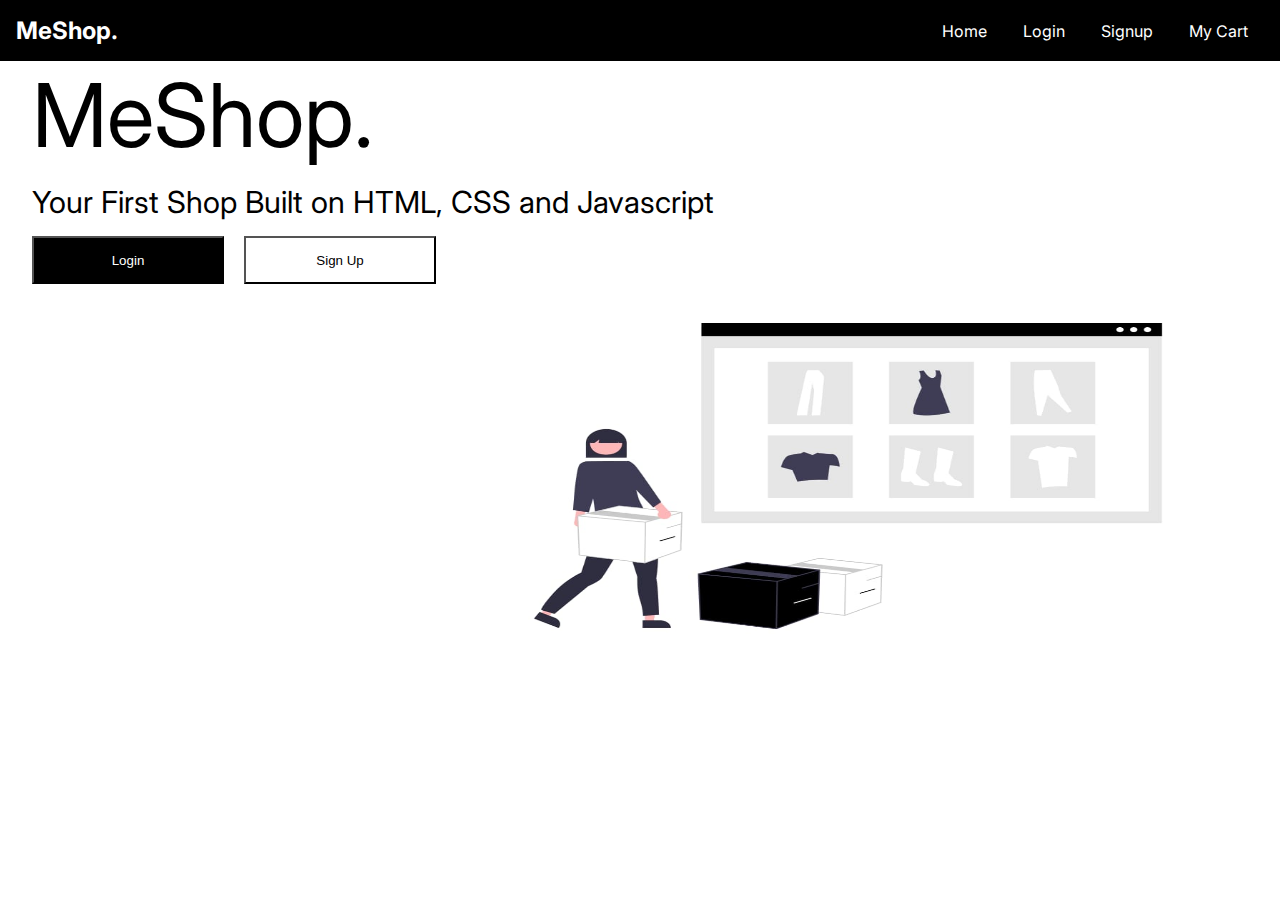
<file: index.html>
<!DOCTYPE html>
<html lang="en">
<head>
    <meta charset="UTF-8">
    <meta http-equiv="X-UA-Compatible" content="IE=edge">
    <meta name="viewport" content="width=device-width, initial-scale=1.0">
    <title>F3 Shopping Cart Project</title>
    <link rel="stylesheet" href="./styles.css">
</head>
<body>
    <nav>
      <div class="brand">
        <a href="/">MeShop.</a>
      </div>
      <div class="nav-items">
        <a href="./index.html">Home</a>
        <a href="./login/index.html">Login</a>
        <a href="./signup/index.html">Signup</a>
        <a href="./login/index.html">My Cart</a>
      </div>
    </nav>
    <main>
    <div class="heading">
      <p id="h1">MeShop.</p>
      <p id="h4">Your First Shop Built on HTML, CSS and Javascript</p>
      <button id="login-btn">Login</button>
      <button id="signup-btn">Sign Up</button>
    </div>
    <main-content>
    <img src="./landingPagePic.jpg" alt="shopping-image" id="img2">
  </main-content>
</main>
<script src="./script.js"></script>
  </body>
</html>
</file>
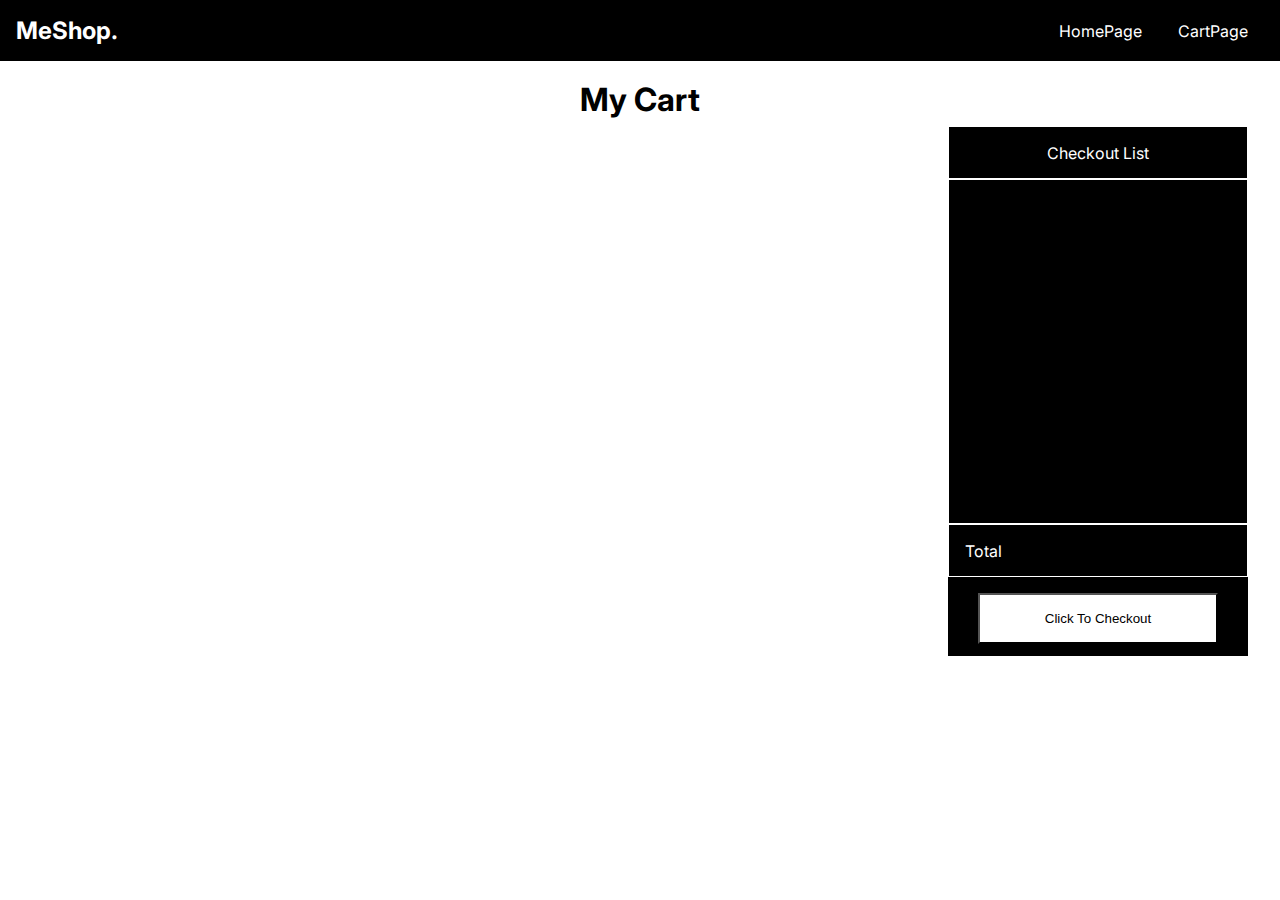
<file: cart/index.html>
<!DOCTYPE html>
<html lang="en">
  <head>
    <meta charset="UTF-8" />
    <meta http-equiv="X-UA-Compatible" content="IE=edge" />
    <meta name="viewport" content="width=device-width, initial-scale=1.0" />
    <title>My Cart</title>
    <link rel="stylesheet" href="styles.css" />
  </head>
  <body>
    <nav>
      <div class="brand">
        <a href="/">MeShop.</a>
      </div>
      <div class="nav-items">
        <a href="../shop/index.html">HomePage</a>
        <a href="../cart/index.html">CartPage</a>
      </div>
    </nav>

   
      <div class="heading">
        <h1>My Cart</h1>
      </div>
      <main-content>
      <aside>
        <div id="list-heading">Checkout List</div>
        <div id="list-items"></div>
        <div id="list-total"><p>Total</p> <span id="total-price"></span></div>
        <div id="list-checkout">
          <button id="pay-btn"> Click To Checkout</button>
        </div>
      </aside>
      

      <section id="cart-section">
        <title>Cart items</title>
        <div class="items" id="cart-items">
        
        </div>
      </section>
    </main-content>
    <script src="./script.js"></script>
    <script src="https://checkout.razorpay.com/v1/checkout.js"></script>
  </body>
</html>
</file>
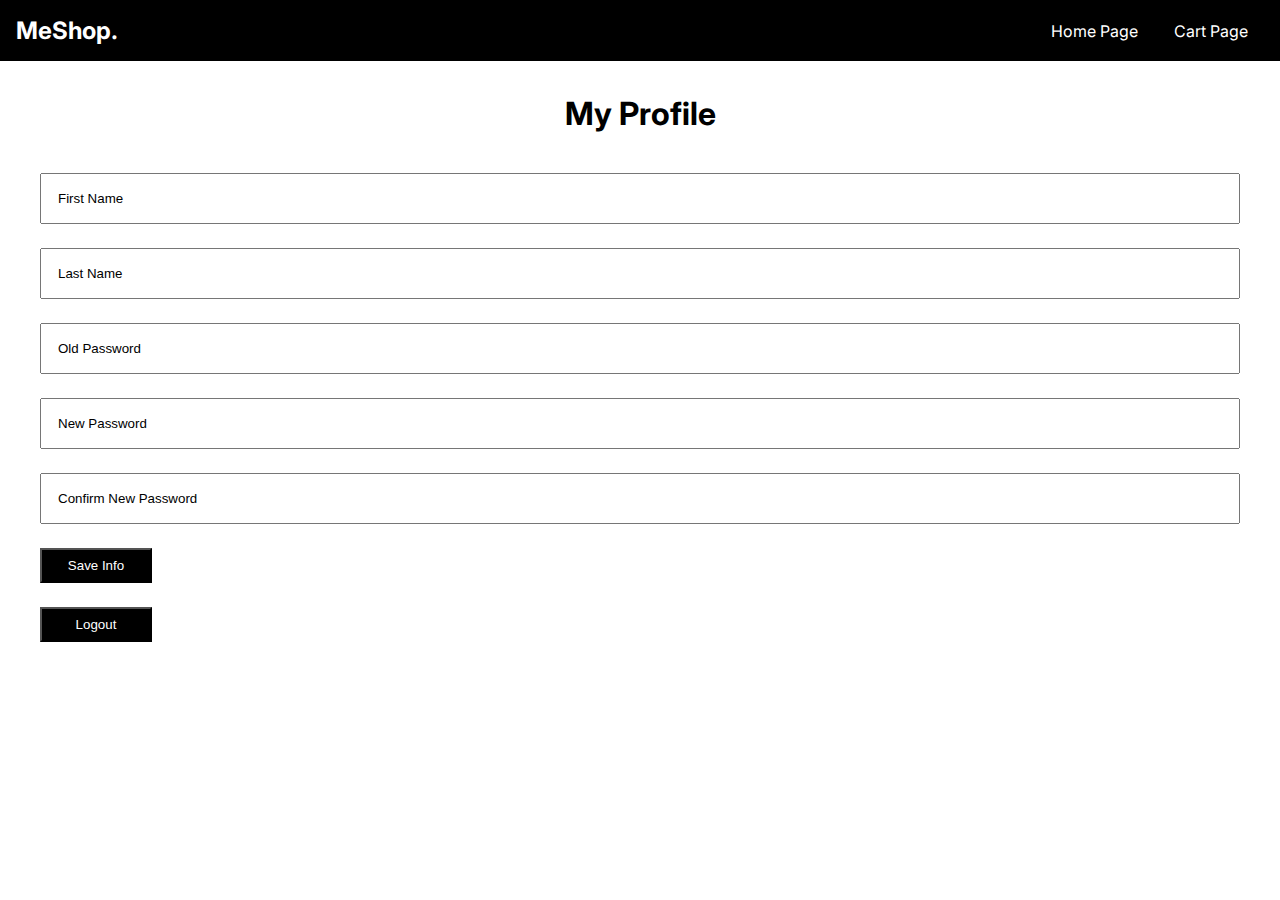
<file: profile/index.html>
<!DOCTYPE html>
<html lang="en">
<head>
    <meta charset="UTF-8">
    <meta http-equiv="X-UA-Compatible" content="IE=edge">
    <meta name="viewport" content="width=device-width, initial-scale=1.0">
    <link rel="stylesheet" href="styles.css">
    <title>My Profile</title>
</head>
<body>
    <nav>
        <div class="brand">
          <a href="/">MeShop.</a>
        </div>
        <div class="nav-items">
          <a href="../shop/index.html">Home Page</a>
          <a href="../cart/index.html">Cart Page</a>
        </div>
      </nav>  

      <div class="formContainer">
        <h1>My Profile</h1>
        <form action="">
          <input id="firstName" type="text" placeholder="First Name">
          <input id="lastName" type="text" placeholder="Last Name">
          <input id="oldPassword" type="password" placeholder="Old Password">
          <input id="newPassword" type="text"placeholder="New Password">
          <input id="confirmPassword" type="password"placeholder="Confirm New Password">
          <button id="saveBtn">Save Info</button>
          <button id="logoutBtn">Logout</button>
        </form>
      </div>
      <script src="./script.js"></script>
</body>
</html>
</file>
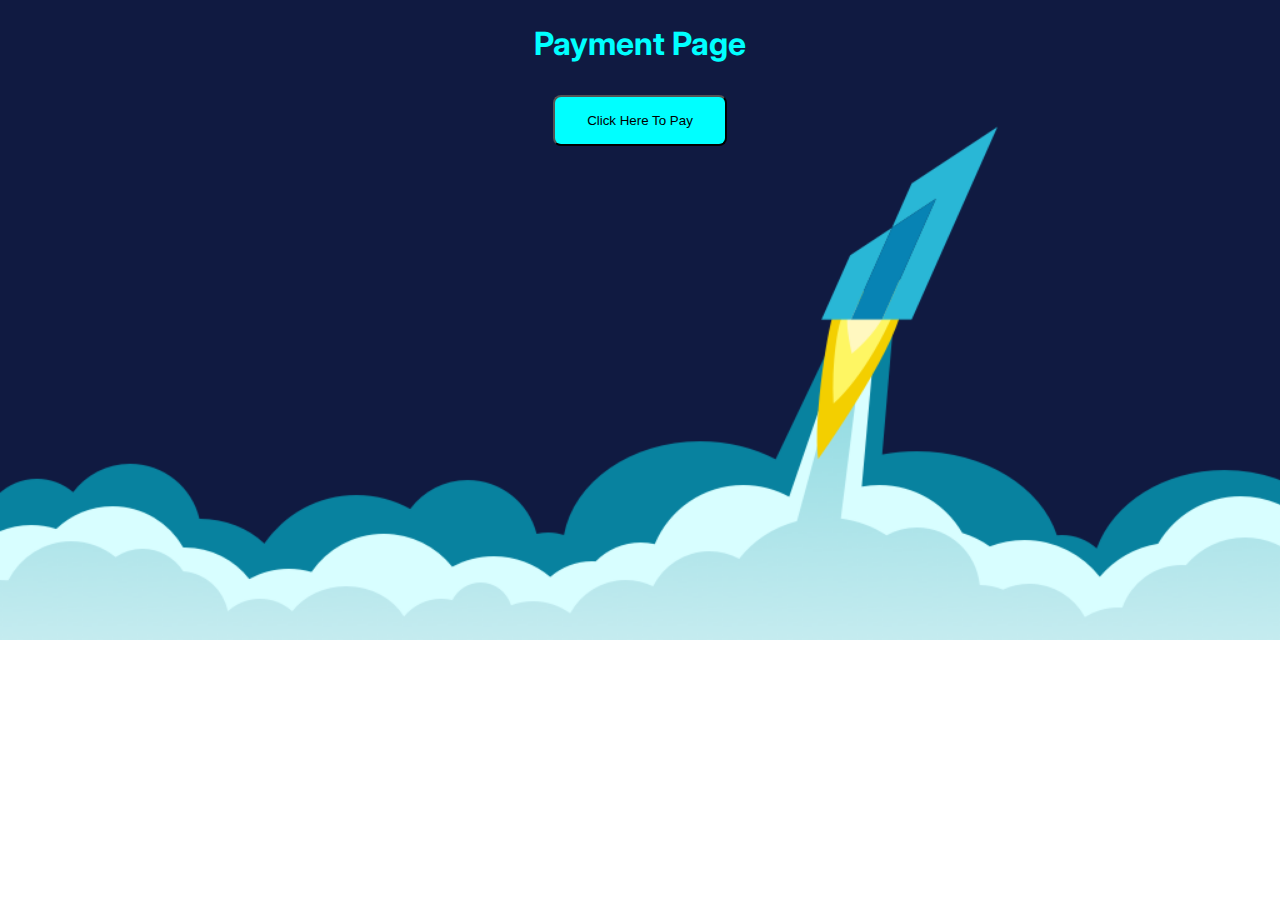
<file: razorpay/index.html>
<!DOCTYPE html>
<html lang="en">
  <head>
    <meta charset="UTF-8" />
    <meta http-equiv="X-UA-Compatible" content="IE=edge" />
    <meta name="viewport" content="width=device-width, initial-scale=1.0" />
    <title>Razorpay Payment Page</title>
    <link rel="stylesheet" href="./styles.css">
  </head>
  <body>
    <h1>Payment Page</h1>
    <button id="rzp-button1">Click Here To Pay</button>
    <script src="https://checkout.razorpay.com/v1/checkout.js"></script>
    <script src="script.js"></script>
  </body>
</html>
</file>
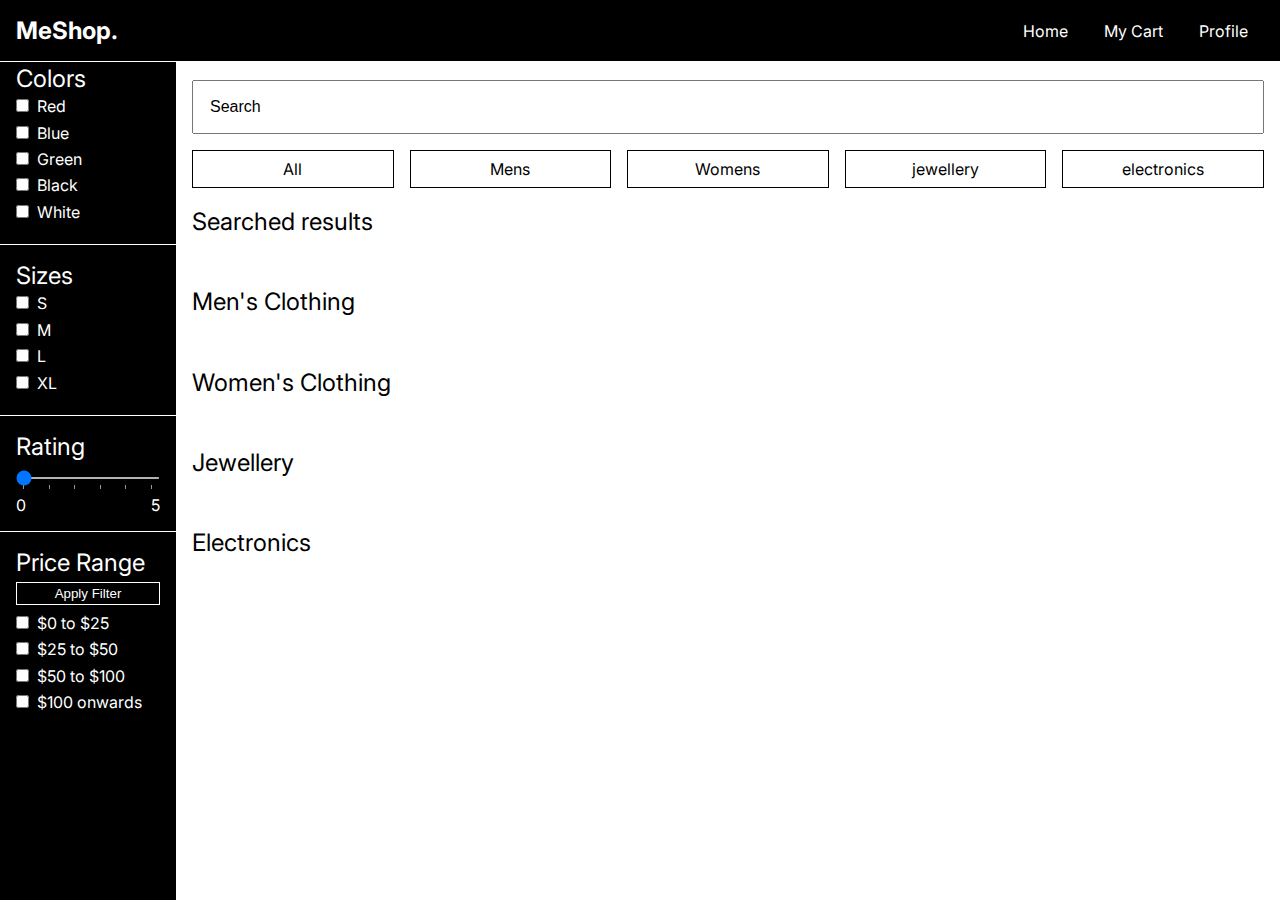
<file: shop/index.html>
<!DOCTYPE html>
<html lang="en">
  <head>
    <meta charset="UTF-8" />
    <meta http-equiv="X-UA-Compatible" content="IE=edge" />
    <meta name="viewport" content="width=device-width, initial-scale=1.0" />
    <title>MeShop.</title>
    <link rel="stylesheet" href="styles.css" />
  </head>
  <body>
    <nav>
      <div class="brand">
        <a href="/">MeShop.</a>
      </div>
      <div class="nav-items">
        <a href="./index.html">Home</a>
        <a href="../cart/index.html">My Cart</a>
        <a href="../profile/index.html">Profile</a>
      </div>
    </nav>

    <main>
      <aside>
        <section>
          <title>Colors</title>
          <ul>
            <li>
              <input id="red" type="checkbox" name="color" />
              <label for="red">Red</label>
            </li>
            <li>
              <input id="blue" type="checkbox" name="color" />
              <label for="blue">Blue</label>
            </li>
            <li>
              <input id="green" type="checkbox" name="color" />
              <label for="green">Green</label>
            </li>
            <li>
              <input id="black" type="checkbox" name="color" />
              <label for="black">Black</label>
            </li>
            <li>
              <input id="white" type="checkbox" name="color" />
              <label for="white">White</label>
            </li>
          </ul>
        </section>
        <section>
          <title>Sizes</title>
          <ul>
            <li>
              <input id="s" type="checkbox" name="color" />
              <label for="s">S</label>
            </li>
            <li>
              <input id="m" type="checkbox" name="color" />
              <label for="m">M</label>
            </li>
            <li>
              <input id="l" type="checkbox" name="color" />
              <label for="l">L</label>
            </li>
            <li>
              <input id="xl" type="checkbox" name="color" />
              <label for="xl">XL</label>
            </li>
          </ul>
        </section>
        <section>
          <title>Rating</title>
          <input
            type="range"
            id="range"
            min="0"
            max="5"
            value="0"
            list="values"
          />
          <datalist id="values">
            <option value="0" label="0"></option>
            <option value="1"></option>
            <option value="2"></option>
            <option value="3"></option>
            <option value="4"></option>
            <option value="5" label="5"></option>
          </datalist>
        </section>
        <section>
          <title>Price Range</title>
          <button id="apply-btn">Apply Filter</button>
          <ul>
            <li>
              <input id="low" type="checkbox" name="prange" />
              <label for="0-25">$0 to $25</label>
            </li>
            <li>
              <input id="mid" type="checkbox" name="prange" />
              <label for="25-50">$25 to $50</label>
            </li>
            <li>
              <input id="high" type="checkbox" name="prange" />
              <label for="50-100">$50 to $100</label>
            </li>
            <li>
              <input id="vHigh" type="checkbox" name="prange" />
              <label for="100on">$100 onwards</label>
            </li>
          </ul>
        </section>
      </aside>
      <main-content id="main-div">
        <input type="text" placeholder="Search" id="searchBar" />
        <div class="filters">
          <div class="filter " id="all-btn">All</div>
          <div class="filter" id="mens-btn">Mens</div>
          <div class="filter" id="womens-btn">Womens</div>
          <div class="filter" id="jewellery-btn">jewellery</div>
          <div class="filter" id="electronics-btn">electronics</div>
        </div>

        <section id="searched-section">
          <title>Searched results</title>
          <div class="items" id="searched-items">
          
          </div>
        </section>
        
        <section id="mens-section">
          <title>Men's Clothing</title>
          <div class="items" id="mens-items">
          </div>
        </section>

        <section id="womens-section">
          <title >Women's Clothing</title>
          <div class="items" id="womens-items">
          </div>
        </section>

        <section id="jewellery-section">
          <title >Jewellery</title>
          <div class="items" id="jewellery-items">
          </div>
        </section>

        <section id="electronics-section">
          <title >Electronics</title>
          <div class="items" id="electronics-items">
          </div>
        </section>
        
      </main-content>
    </main>
    <script src="./script.js"></script>
  </body>
</html>
</file>
<file: styles.css>
@import url("https://fonts.googleapis.com/css2?family=Inter:wght@100;200;300;400;500;600;700;800;900&display=swap");

*{
  padding: 0;
  margin: 0;
  box-sizing: border-box;
}

main{
    width: 95%;
    margin: auto;
}

body{
  font-family: "Inter", sans-serif;
  overflow-x: hidden;
}

a{
  color: white;
  text-decoration: none;
}

nav{
    display: flex;
    justify-content: space-between;
    align-items: center;
    color: white;
    position: sticky;
    z-index: 100;
    top: 0;
  
    background-color: black;
    border-bottom: 1px solid white;
    padding: 1rem;
    font-size: 1rem;
}
  
nav .brand{
    font-size: 1.5rem;
    font-weight: bold;
}
  
nav .nav-items a{
    margin: 0 1rem;
}


/* *************************************** */

  
/* main-content{
    display: flex;
    justify-content: space-between;
    width: auto;
    overflow-x: scroll;
    padding: 1rem 0;
    gap: 1rem;
} */
  
/* main-content  .item{
    border: 1px solid black;
    width: 15rem;
   height: 23rem;
} */
  
#img-div{
    height: 50%;
}

#info-div{
    height: 40%;
}

#btn-div{
    height: 10%;
}

/* main-content  .item img{
    max-width: 100%;
    width: 100%;
    height: 100%;
} */
  
/* main-content  .item .row{
    display: flex;
    justify-content: space-between;
}
  
main-content  .item .info{
    padding: 1rem;
}
  
main-content .item button{
    width: 100%;
    height: 100%;
    border-radius: none;
    border: none;
    padding: 1rem;
    font-size: 1rem;
    color: white;
    background-color: black;
    cursor: pointer;
}
  
main-content  .item .colors{
    display: flex;
    margin: 1rem 0;
}
  
main-content  .item .circle{
    width: 20px;
    height: 20px;
    border-radius: 100%;
    margin: 0 5px;
} */
  
#h1{
    font-size: 5.5rem;
}

#h4{
    margin: 1rem 0rem;
    font-size: 1.9rem;
}

#login-btn,#signup-btn{
    padding: 0.2rem 0.4rem;
    height: 3rem;
    width: 12rem;
    cursor: pointer;
    background-color: white;
}

#login-btn,#signup-btn:hover{
    background-color: black;
    color: white;
}

#signup-btn{
  margin-left: 1rem;
}

#img2{
    height: 24rem;
    width: 50rem;
}

main-content img{
    /* max-width: 100%; */
    /* width: 100%; */
    /* height: 100%; */
    float: right;
}
</file>
<file: cart/styles.css>
@import url("https://fonts.googleapis.com/css2?family=Inter:wght@100;200;300;400;500;600;700;800;900&display=swap");

* {
  padding: 0;
  margin: 0;
  box-sizing: border-box;
}

body {
  font-family: "Inter", sans-serif;
  overflow-x: hidden;
}

a {
  color: white;
  text-decoration: none;
}

ul {
  list-style: none;
}

input[type="range"] {
  width: 100%;
  height: 2px;
  margin: 1rem auto;
}

datalist {
  display: flex;
  justify-content: space-between;
  color: white;
  width: 100%;
}

nav {
  display: flex;
  justify-content: space-between;
  align-items: center;
  color: white;
  position: fixed;
  z-index: 100;
  top: 0;
  width: 100%;
  background-color: black;
  border-bottom: 1px solid white;
  padding: 1rem;
  font-size: 1rem;
}

nav .brand {
  font-size: 1.5rem;
  font-weight: bold;
}

nav .nav-items a {
  margin: 0 1rem;
}

.heading h1{
    text-align: center;
    margin-top: 5rem ;
  }

  main-content {
    display: flex;
    justify-content: space-between;
    width: 75%;
    padding: 1rem 0;
    gap: 1rem;
  }
  
  main-content .items {
    display: flex;
    width: 80%;
    padding: 1rem 0;
    gap: 1rem;
    flex-wrap: wrap;
    margin: auto;
  }

  main-content .items h1{
    display: block;
  }
  
  main-content .items .item {
    border: 1px solid black;
    width: 15rem;
  }

  #img-div{
    height: 10rem;
  }
  #info-div{
    height: 12rem;
  }
  #btn-div{
    height: 10%;
  }

  main-content .items .item img {
    max-width: 50%;
    width: 100%;
    height: 100%;
      margin-left: 4rem;
    margin-top: 1rem;
  }
  
  main-content .items .item .row {
    display: flex;
    justify-content: space-between;
  }
  
  main-content .items .item .info {
    padding: 1rem;
  }
  
  main-content .items .item button {
    width: 100%;
    border-radius: none;
    border: none;
    padding: 1rem;
    font-size: 1rem;
    color: white;
    background-color: black;
    cursor: pointer;
  }
  
  main-content .items .item .colors {
    display: flex;
    margin: 1rem 0;
  }
  
  main-content .items .item .circle {
    width: 20px;
    height: 20px;
    border-radius: 100%;
    margin: 0 5px;
  }

  aside{
    background-color: black;
    width: 300px;
    height: 530px;
    position: fixed;
    right: 2rem;
    top: 126px;
    color: white;
  }

  aside #list-heading{
    height: 10%;
    width: 100%;
    border: 1px solid white;
    text-align: center;
    padding-top: 1rem;
  }

  aside #list-items{
    height: 65%;
    width: 100%;
    border: 1px solid white;
    text-align: center;
    padding: 1rem .5rem;
    display: flex;
    flex-direction: column;
    gap: .6rem;
    overflow-y: auto;
  }

  aside #list-items #itemOfList{
    display: flex;
    justify-content: space-between;
  }

  aside #list-total{
    height: 10%;
    width: 100%;
    border: 1px solid white;
    text-align: center;
    padding: 1rem 1rem;
    display: flex;
    justify-content: space-between;
  }

  aside #list-total p{
    float: left;
  }

  aside #list-checkout{
    width: 100%;
    text-align: center;
    padding-top: 1rem;
  }
  
  aside #pay-btn{
    padding: 1rem 2rem;
    background-color: white;
    color: black;
    width: 80%;
  }

  #pay-btn:hover{
    cursor: pointer;
    background-color:black;
    color:white;
  }
</file>
<file: profile/styles.css>
@import url("https://fonts.googleapis.com/css2?family=Inter:wght@100;200;300;400;500;600;700;800;900&display=swap");

* {
  padding: 0;
  margin: 0;
  box-sizing: border-box;
}

body {
  font-family: "Inter", sans-serif;
  overflow-x: hidden;
}

a {
  color: white;
  text-decoration: none;
}

nav {
    display: flex;
    justify-content: space-between;
    align-items: center;
    color: white;
    position: sticky;
    z-index: 100;
    top: 0;
  
    background-color: black;
    border-bottom: 1px solid white;
    padding: 1rem;
    font-size: 1rem;
  }

nav .brand {
    font-size: 1.5rem;
    font-weight: bold;
}
  
nav .nav-items a {
    margin: 0 1rem;
}

.formContainer h1{
  text-align: center;
  margin-top: 2rem;
}

.formContainer form{
  display: flex;
  flex-direction: column;
  gap:1.5rem;
  padding: 2.5rem;
}

.formContainer input{
  padding: 1rem;
}

.formContainer button{
  background-color:black;
    color: white;
    width: 7rem;
    padding: .5rem;
    float: left;
    cursor: pointer;
}

input::placeholder{
  color: black;
}
</file>
<file: razorpay/styles.css>
@import url("https://fonts.googleapis.com/css2?family=Inter:wght@100;200;300;400;500;600;700;800;900&display=swap");

* {
  padding: 0;
  margin: 0;
  box-sizing: border-box;
}

body {
  font-family: "Inter", sans-serif;
  overflow-x: hidden;
  padding: 0rem 10rem;
  display: flex;
  flex-direction: column;
  align-items: center;
  gap: .5rem;
  background-image: url("./backgroung\ _img.jpg");
  background-repeat: no-repeat;
  background-size: cover;
}

h1 {
    color: aqua;
    text-align: center;
    margin: 1.5rem 0rem;
}

button{
    background-color: aqua;
    padding: 1rem 2rem;
    border-radius: .5rem;
    cursor: pointer;
}
</file>
<file: shop/styles.css>
@import url("https://fonts.googleapis.com/css2?family=Inter:wght@100;200;300;400;500;600;700;800;900&display=swap");

* {
  padding: 0;
  margin: 0;
  box-sizing: border-box;
}

body {
  font-family: "Inter", sans-serif;
  overflow-x: hidden;
}

a {
  color: white;
  text-decoration: none;
}

ul {
  list-style: none;
}

input[type="range"] {
  width: 100%;
  height: 2px;
  margin: 1rem auto;
}

datalist {
  display: flex;
  justify-content: space-between;
  color: white;
  width: 100%;
}

nav {
  display: flex;
  justify-content: space-between;
  align-items: center;
  color: white;
  position: fixed;
  z-index: 100;
  top: 0;
  width: 100%;
  background-color: black;
  border-bottom: 1px solid white;
  padding: 1rem;
  font-size: 1rem;
}

nav .brand {
  font-size: 1.5rem;
  font-weight: bold;
}

nav .nav-items a {
  margin: 0 1rem;
}

main {
  display: flex;
  height: 100vh;
}

main aside {
  flex: 0.2;
  background-color: black;
  color: white;
  height: 100vh;
  position: fixed;
  padding-top: 1rem;
  width: 11rem;
  margin-top: 2rem;
}

main main-content {
  display: block;
  width: 100%;
  margin-left: 11rem;
  margin-top: 4rem;
}

aside section {
  padding: 1rem;
  border-bottom: 1px solid white;
}

aside section:last-child {
  border-bottom: none;
}

aside section title {
  display: block;
  font-size: 1.5rem;
}

aside section button{
  padding: .2rem .4rem;
  margin: .3rem 3rem;
}

aside section button:hover{
  cursor: pointer;
}

aside section li {
  margin-bottom: 0.4rem;
  margin-top: 0.2rem;
}

aside section label {
  cursor: pointer;
  margin-left: 0.25rem;
}

main-content {
  padding: 1rem;
  position: relative;
}

main-content input {
  padding: 1rem;
  width: 100%;
  position: relative;
  font-size: 1rem;
}

main-content .filters {
  display: flex;
  margin-top: 1rem;
  gap: 1rem;
}

main-content .filter {
  flex: 1;
  text-align: center;
  padding: 0.5rem 1rem;
  border: 1px solid black;
  cursor: pointer;
}

main-content section {
  margin-top: 1.2rem;
}

main-content section title {
  display: block;
  font-size: 1.5rem;
}

main-content .items {
  display: flex;
  width: auto;
  overflow-x: auto;
  padding: 1rem 0;
  gap: 2.5rem;
  flex-wrap: wrap;
}

main-content .items h1{
  display: block;
}

main-content .items .item {
  border: 1px solid black;
  width: 15rem;
}

#img-div{
  height: 10rem;
}

#info-div{
  height: 12rem;
}

#btn-div{
  height: 10%;
}

main-content .items .item img {
  max-width: 50%;
  width: 100%;
  height: 100%;
    margin-left: 4rem;
  margin-top: 1rem;
}

.title{
  margin-bottom: 19px;
}

main-content .items .item .row {
  display: flex;
  justify-content: space-between;
}

main-content .items .item .info {
  padding: 1rem;
}

main-content .items .item button {
  width: 100%;
  border-radius: none;
  border: none;
  padding: 1rem;
  font-size: 1rem;
  color: white;
  background-color: black;
  cursor: pointer;
}

main-content .items .item .colors {
  display: flex;
  margin: 1rem 0;
}

main-content .items .item .circle {
  width: 20px;
  height: 20px;
  border-radius: 100%;
  margin: 0 5px;
}

.hide-class{
  display: none
}

.active{
  color: white;
  background-color: black;
}

#apply-btn{
  width: 100%;
  background-color: black;
  color: white;
  margin-left: 0px;
  border: 1px solid white;
}

input[placeholder="Search"]::placeholder{
  color: black;
}
</file>
